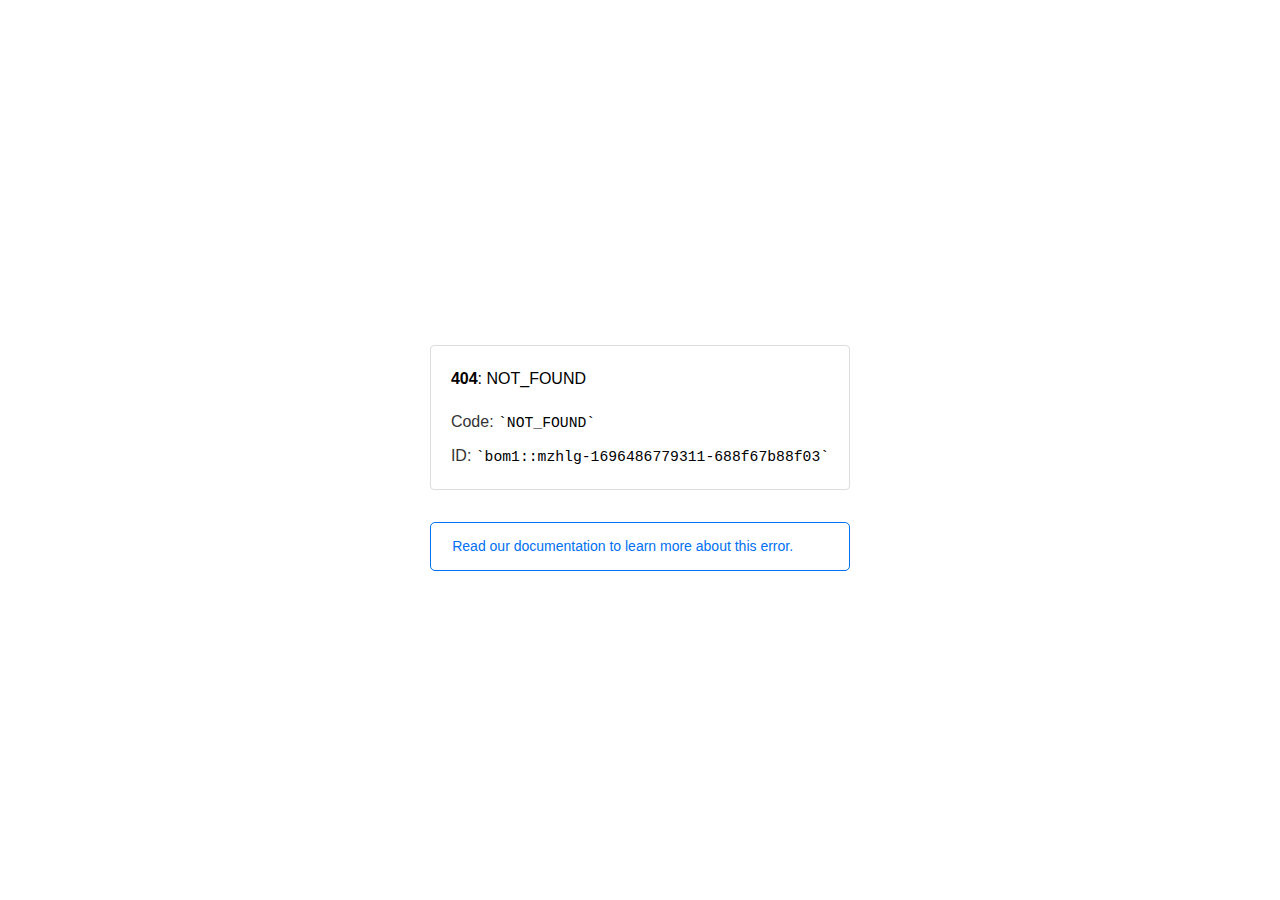
<file: fonts/fa-duotone-900.html>
<!doctype html><html lang=en><meta charset=utf-8><meta name=viewport content="width=device-width,initial-scale=1"><meta name=theme-color content=#000><title>404: NOT_FOUND</title><style>html{font-size:62.5%;box-sizing:border-box;height:-webkit-fill-available}*,::after,::before{box-sizing:inherit}body{font-family:sf pro text,sf pro icons,helvetica neue,helvetica,arial,sans-serif;font-size:1.6rem;line-height:1.65;word-break:break-word;font-kerning:auto;font-variant:normal;-webkit-font-smoothing:antialiased;-moz-osx-font-smoothing:grayscale;text-rendering:optimizeLegibility;hyphens:auto;height:100vh;height:-webkit-fill-available;max-height:100vh;max-height:-webkit-fill-available;margin:0}::selection{background:#79ffe1}::-moz-selection{background:#79ffe1}a{cursor:pointer;color:#0070f3;text-decoration:none;transition:all .2s ease;border-bottom:1px solid #0000}a:hover{border-bottom:1px solid #0070f3}ul{padding:0;margin-left:1.5em;list-style-type:none}li{margin-bottom:10px}ul li:before{content:'\02013'}li:before{display:inline-block;color:#ccc;position:absolute;margin-left:-18px;transition:color .2s ease}code{font-family:Menlo,Monaco,Lucida Console,Liberation Mono,DejaVu Sans Mono,Bitstream Vera Sans Mono,Courier New,monospace,serif;font-size:.92em}code:after,code:before{content:'`'}.container{display:flex;justify-content:center;flex-direction:column;min-height:100%}main{max-width:80rem;padding:4rem 6rem;margin:auto}ul{margin-bottom:32px}.error-title{font-size:2rem;padding-left:22px;line-height:1.5;margin-bottom:24px}.error-title-guilty{border-left:2px solid #ed367f}.error-title-innocent{border-left:2px solid #59b89c}main p{color:#333}.devinfo-container{border:1px solid #ddd;border-radius:4px;padding:2rem;display:flex;flex-direction:column;margin-bottom:32px}.error-code{margin:0;font-size:1.6rem;color:#000;margin-bottom:1.6rem}.devinfo-line{color:#333}.devinfo-line code,code,li{color:#000}.devinfo-line:not(:last-child){margin-bottom:8px}.docs-link,.contact-link{font-weight:500}header,footer,footer a{display:flex;justify-content:center;align-items:center}header,footer{min-height:100px;height:100px}header{border-bottom:1px solid #eaeaea}header h1{font-size:1.8rem;margin:0;font-weight:500}header p{font-size:1.3rem;margin:0;font-weight:500}.header-item{display:flex;padding:0 2rem;margin:2rem 0;text-decoration:line-through;color:#999}.header-item.active{color:#ff0080;text-decoration:none}.header-item.first{border-right:1px solid #eaeaea}.header-item-content{display:flex;flex-direction:column}.header-item-icon{margin-right:1rem;margin-top:.6rem}footer{border-top:1px solid #eaeaea}footer a{color:#000}footer a:hover{border-bottom-color:#0000}footer svg{margin-left:.8rem}.note{padding:8pt 16pt;border-radius:5px;border:1px solid #0070f3;font-size:14px;line-height:1.8;color:#0070f3}@media(max-width:500px){.devinfo-container .devinfo-line code{margin-top:.4rem}.devinfo-container .devinfo-line:not(:last-child){margin-bottom:1.6rem}.devinfo-container{margin-bottom:0}header{flex-direction:column;height:auto;min-height:auto;align-items:flex-start}.header-item.first{border-right:none;margin-bottom:0}main{padding:1rem 2rem}body{font-size:1.4rem;line-height:1.55}footer{display:none}.note{margin-top:16px}}</style><div class=container><main><p class=devinfo-container><span class=error-code><strong>404</strong>: NOT_FOUND</span>
<span class=devinfo-line>Code: <code>NOT_FOUND</code></span>
<span class=devinfo-line>ID: <code>bom1::mzhlg-1696486779311-688f67b88f03</code></p><a href=https://vercel.com/docs/errors/platform-error-codes#not_found><div class=note>Read our documentation to learn more about this error.</div></a></main></div>
</file>
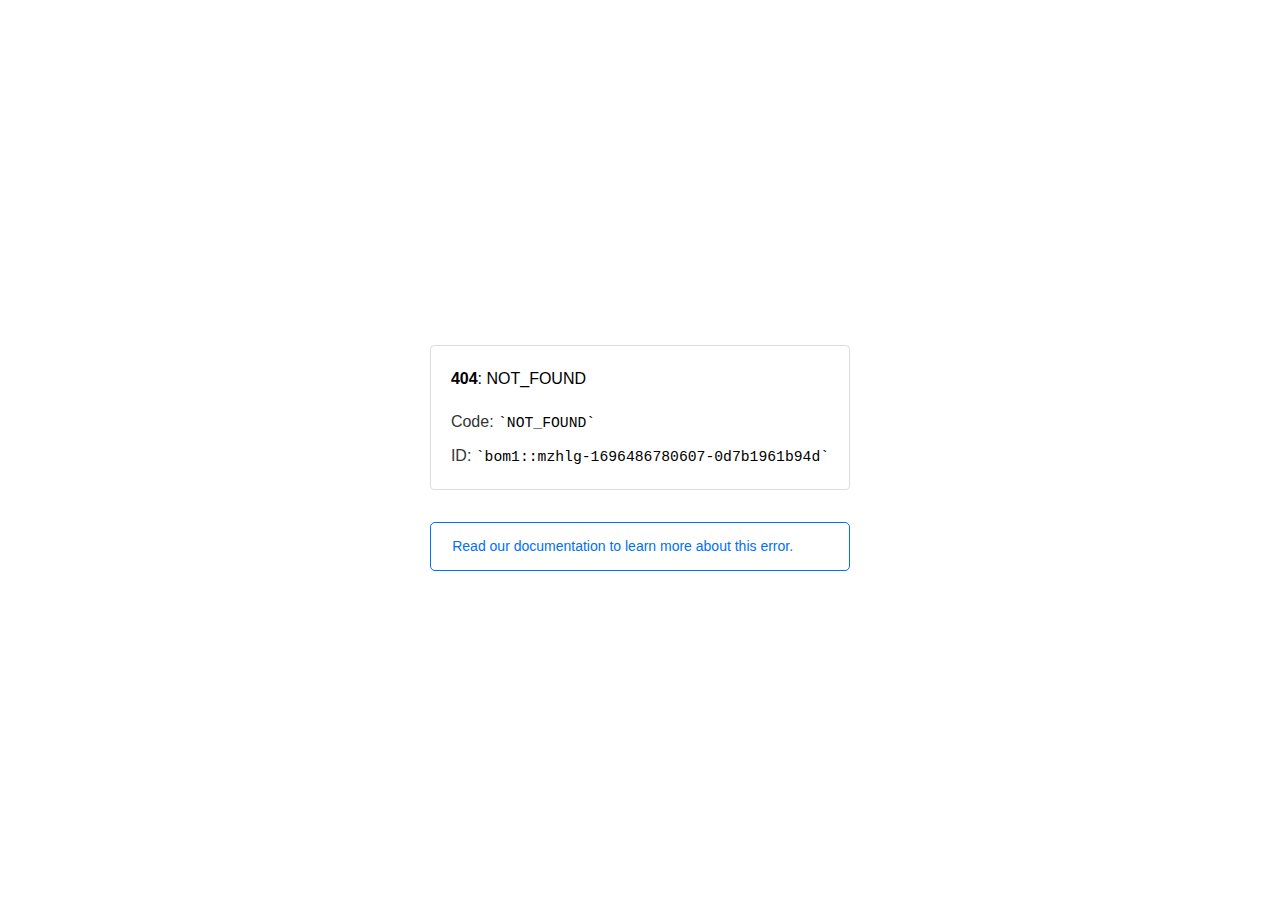
<file: fonts/fa-duotone-901.html>
<!doctype html><html lang=en><meta charset=utf-8><meta name=viewport content="width=device-width,initial-scale=1"><meta name=theme-color content=#000><title>404: NOT_FOUND</title><style>html{font-size:62.5%;box-sizing:border-box;height:-webkit-fill-available}*,::after,::before{box-sizing:inherit}body{font-family:sf pro text,sf pro icons,helvetica neue,helvetica,arial,sans-serif;font-size:1.6rem;line-height:1.65;word-break:break-word;font-kerning:auto;font-variant:normal;-webkit-font-smoothing:antialiased;-moz-osx-font-smoothing:grayscale;text-rendering:optimizeLegibility;hyphens:auto;height:100vh;height:-webkit-fill-available;max-height:100vh;max-height:-webkit-fill-available;margin:0}::selection{background:#79ffe1}::-moz-selection{background:#79ffe1}a{cursor:pointer;color:#0070f3;text-decoration:none;transition:all .2s ease;border-bottom:1px solid #0000}a:hover{border-bottom:1px solid #0070f3}ul{padding:0;margin-left:1.5em;list-style-type:none}li{margin-bottom:10px}ul li:before{content:'\02013'}li:before{display:inline-block;color:#ccc;position:absolute;margin-left:-18px;transition:color .2s ease}code{font-family:Menlo,Monaco,Lucida Console,Liberation Mono,DejaVu Sans Mono,Bitstream Vera Sans Mono,Courier New,monospace,serif;font-size:.92em}code:after,code:before{content:'`'}.container{display:flex;justify-content:center;flex-direction:column;min-height:100%}main{max-width:80rem;padding:4rem 6rem;margin:auto}ul{margin-bottom:32px}.error-title{font-size:2rem;padding-left:22px;line-height:1.5;margin-bottom:24px}.error-title-guilty{border-left:2px solid #ed367f}.error-title-innocent{border-left:2px solid #59b89c}main p{color:#333}.devinfo-container{border:1px solid #ddd;border-radius:4px;padding:2rem;display:flex;flex-direction:column;margin-bottom:32px}.error-code{margin:0;font-size:1.6rem;color:#000;margin-bottom:1.6rem}.devinfo-line{color:#333}.devinfo-line code,code,li{color:#000}.devinfo-line:not(:last-child){margin-bottom:8px}.docs-link,.contact-link{font-weight:500}header,footer,footer a{display:flex;justify-content:center;align-items:center}header,footer{min-height:100px;height:100px}header{border-bottom:1px solid #eaeaea}header h1{font-size:1.8rem;margin:0;font-weight:500}header p{font-size:1.3rem;margin:0;font-weight:500}.header-item{display:flex;padding:0 2rem;margin:2rem 0;text-decoration:line-through;color:#999}.header-item.active{color:#ff0080;text-decoration:none}.header-item.first{border-right:1px solid #eaeaea}.header-item-content{display:flex;flex-direction:column}.header-item-icon{margin-right:1rem;margin-top:.6rem}footer{border-top:1px solid #eaeaea}footer a{color:#000}footer a:hover{border-bottom-color:#0000}footer svg{margin-left:.8rem}.note{padding:8pt 16pt;border-radius:5px;border:1px solid #0070f3;font-size:14px;line-height:1.8;color:#0070f3}@media(max-width:500px){.devinfo-container .devinfo-line code{margin-top:.4rem}.devinfo-container .devinfo-line:not(:last-child){margin-bottom:1.6rem}.devinfo-container{margin-bottom:0}header{flex-direction:column;height:auto;min-height:auto;align-items:flex-start}.header-item.first{border-right:none;margin-bottom:0}main{padding:1rem 2rem}body{font-size:1.4rem;line-height:1.55}footer{display:none}.note{margin-top:16px}}</style><div class=container><main><p class=devinfo-container><span class=error-code><strong>404</strong>: NOT_FOUND</span>
<span class=devinfo-line>Code: <code>NOT_FOUND</code></span>
<span class=devinfo-line>ID: <code>bom1::mzhlg-1696486780607-0d7b1961b94d</code></p><a href=https://vercel.com/docs/errors/platform-error-codes#not_found><div class=note>Read our documentation to learn more about this error.</div></a></main></div>
</file>
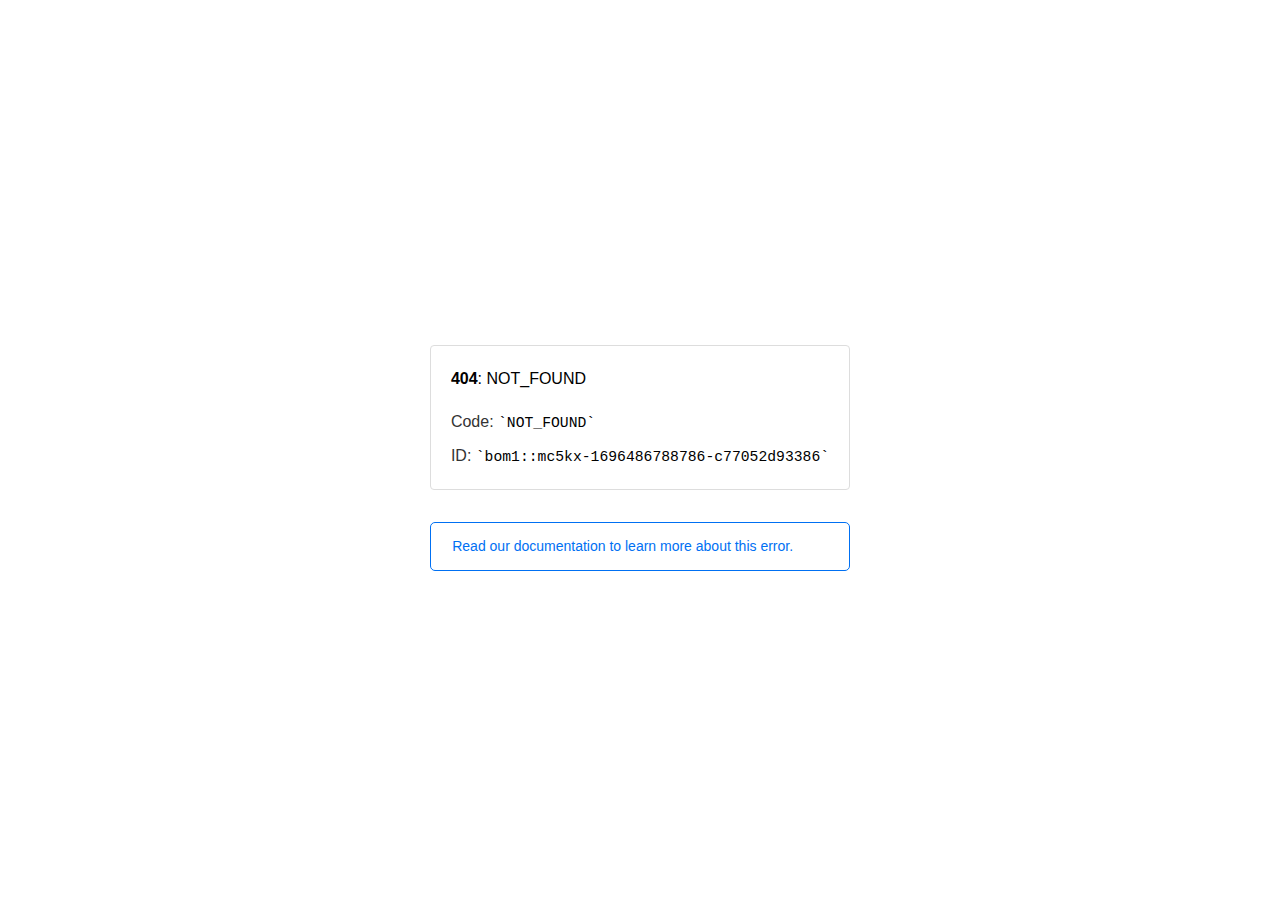
<file: images/skills_shape.html>
<!doctype html><html lang=en><meta charset=utf-8><meta name=viewport content="width=device-width,initial-scale=1"><meta name=theme-color content=#000><title>404: NOT_FOUND</title><style>html{font-size:62.5%;box-sizing:border-box;height:-webkit-fill-available}*,::after,::before{box-sizing:inherit}body{font-family:sf pro text,sf pro icons,helvetica neue,helvetica,arial,sans-serif;font-size:1.6rem;line-height:1.65;word-break:break-word;font-kerning:auto;font-variant:normal;-webkit-font-smoothing:antialiased;-moz-osx-font-smoothing:grayscale;text-rendering:optimizeLegibility;hyphens:auto;height:100vh;height:-webkit-fill-available;max-height:100vh;max-height:-webkit-fill-available;margin:0}::selection{background:#79ffe1}::-moz-selection{background:#79ffe1}a{cursor:pointer;color:#0070f3;text-decoration:none;transition:all .2s ease;border-bottom:1px solid #0000}a:hover{border-bottom:1px solid #0070f3}ul{padding:0;margin-left:1.5em;list-style-type:none}li{margin-bottom:10px}ul li:before{content:'\02013'}li:before{display:inline-block;color:#ccc;position:absolute;margin-left:-18px;transition:color .2s ease}code{font-family:Menlo,Monaco,Lucida Console,Liberation Mono,DejaVu Sans Mono,Bitstream Vera Sans Mono,Courier New,monospace,serif;font-size:.92em}code:after,code:before{content:'`'}.container{display:flex;justify-content:center;flex-direction:column;min-height:100%}main{max-width:80rem;padding:4rem 6rem;margin:auto}ul{margin-bottom:32px}.error-title{font-size:2rem;padding-left:22px;line-height:1.5;margin-bottom:24px}.error-title-guilty{border-left:2px solid #ed367f}.error-title-innocent{border-left:2px solid #59b89c}main p{color:#333}.devinfo-container{border:1px solid #ddd;border-radius:4px;padding:2rem;display:flex;flex-direction:column;margin-bottom:32px}.error-code{margin:0;font-size:1.6rem;color:#000;margin-bottom:1.6rem}.devinfo-line{color:#333}.devinfo-line code,code,li{color:#000}.devinfo-line:not(:last-child){margin-bottom:8px}.docs-link,.contact-link{font-weight:500}header,footer,footer a{display:flex;justify-content:center;align-items:center}header,footer{min-height:100px;height:100px}header{border-bottom:1px solid #eaeaea}header h1{font-size:1.8rem;margin:0;font-weight:500}header p{font-size:1.3rem;margin:0;font-weight:500}.header-item{display:flex;padding:0 2rem;margin:2rem 0;text-decoration:line-through;color:#999}.header-item.active{color:#ff0080;text-decoration:none}.header-item.first{border-right:1px solid #eaeaea}.header-item-content{display:flex;flex-direction:column}.header-item-icon{margin-right:1rem;margin-top:.6rem}footer{border-top:1px solid #eaeaea}footer a{color:#000}footer a:hover{border-bottom-color:#0000}footer svg{margin-left:.8rem}.note{padding:8pt 16pt;border-radius:5px;border:1px solid #0070f3;font-size:14px;line-height:1.8;color:#0070f3}@media(max-width:500px){.devinfo-container .devinfo-line code{margin-top:.4rem}.devinfo-container .devinfo-line:not(:last-child){margin-bottom:1.6rem}.devinfo-container{margin-bottom:0}header{flex-direction:column;height:auto;min-height:auto;align-items:flex-start}.header-item.first{border-right:none;margin-bottom:0}main{padding:1rem 2rem}body{font-size:1.4rem;line-height:1.55}footer{display:none}.note{margin-top:16px}}</style><div class=container><main><p class=devinfo-container><span class=error-code><strong>404</strong>: NOT_FOUND</span>
<span class=devinfo-line>Code: <code>NOT_FOUND</code></span>
<span class=devinfo-line>ID: <code>bom1::mc5kx-1696486788786-c77052d93386</code></p><a href=https://vercel.com/docs/errors/platform-error-codes#not_found><div class=note>Read our documentation to learn more about this error.</div></a></main></div>
</file>
